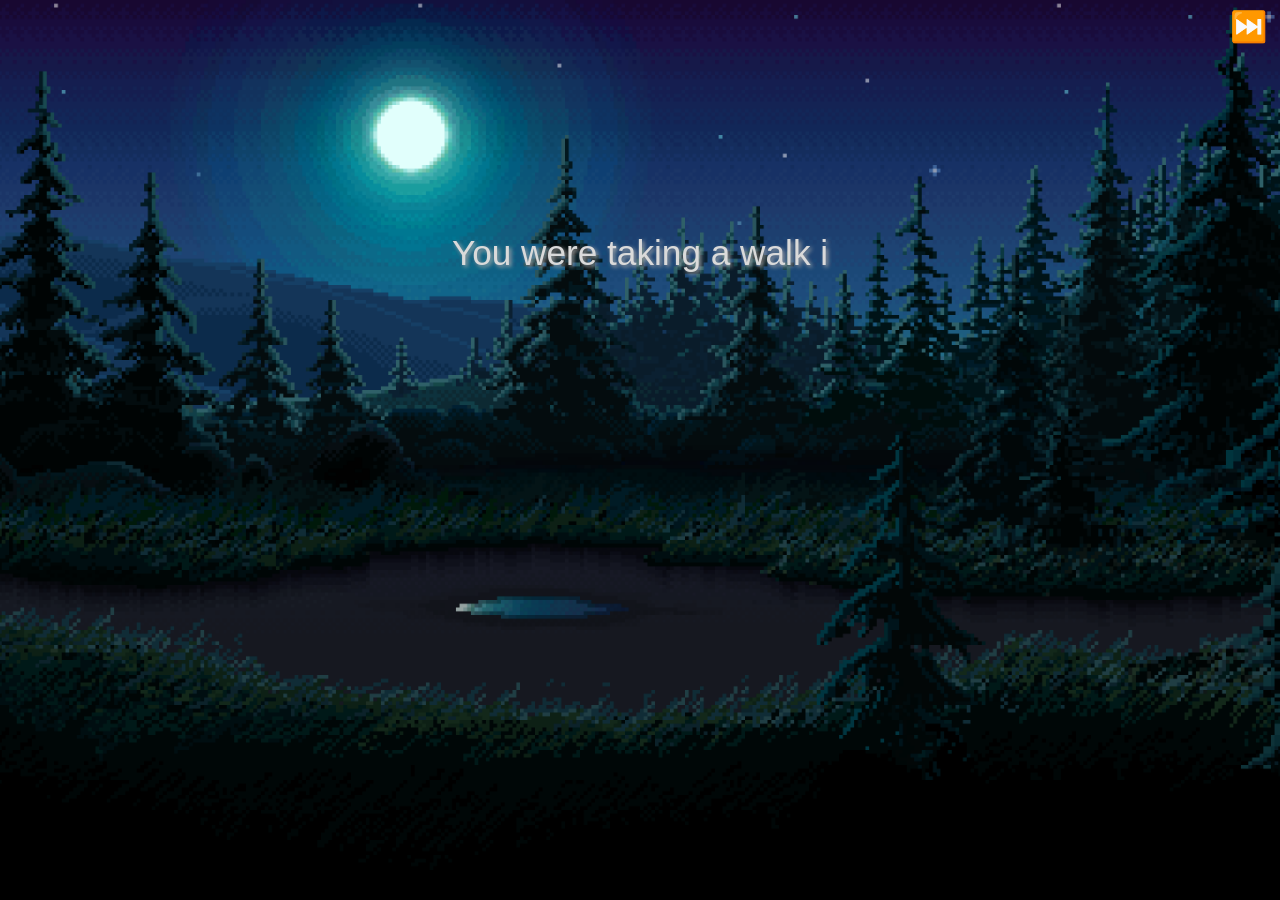
<file: index.html>
<!DOCTYPE html>

<html>
    <head>
        <!-- Metadata -->
        <meta charset="utf-8">
        <meta http-equiv="X-UA-Compatible" content="IE=edge">

        <title>Pops & Checks</title>

        <!-- Metadata -->
        <meta name="description" content="">
        <meta name="viewport" content="width=device-width, initial-scale=1">

        <!-- References to CSS and JavaScript files -->
        <link rel="stylesheet" href="main.css">
        
        <script>
            // True Global Variables
            var endgameBool = false;
            var critStg = false;
            var inCritical = false;
        </script>

    </head>

    <body>
        <p id="text">Pip is hungry!!</p>
        <div id="chipmunk">
            <img src="img/chipmunk.png" alt="chipmunk" width="200px" height=auto>
        </div>
        
        
        <!-- Scripts -->
        <script src="js/utils.js" defer></script>
        <script src="js/endgame.js" defer></script>
        <script src="js/particles.js" defer></script>
        <script src="js/statemachine.js" defer></script>
        <script src="main.js" defer></script>

        
    </body>
</html>
</file>
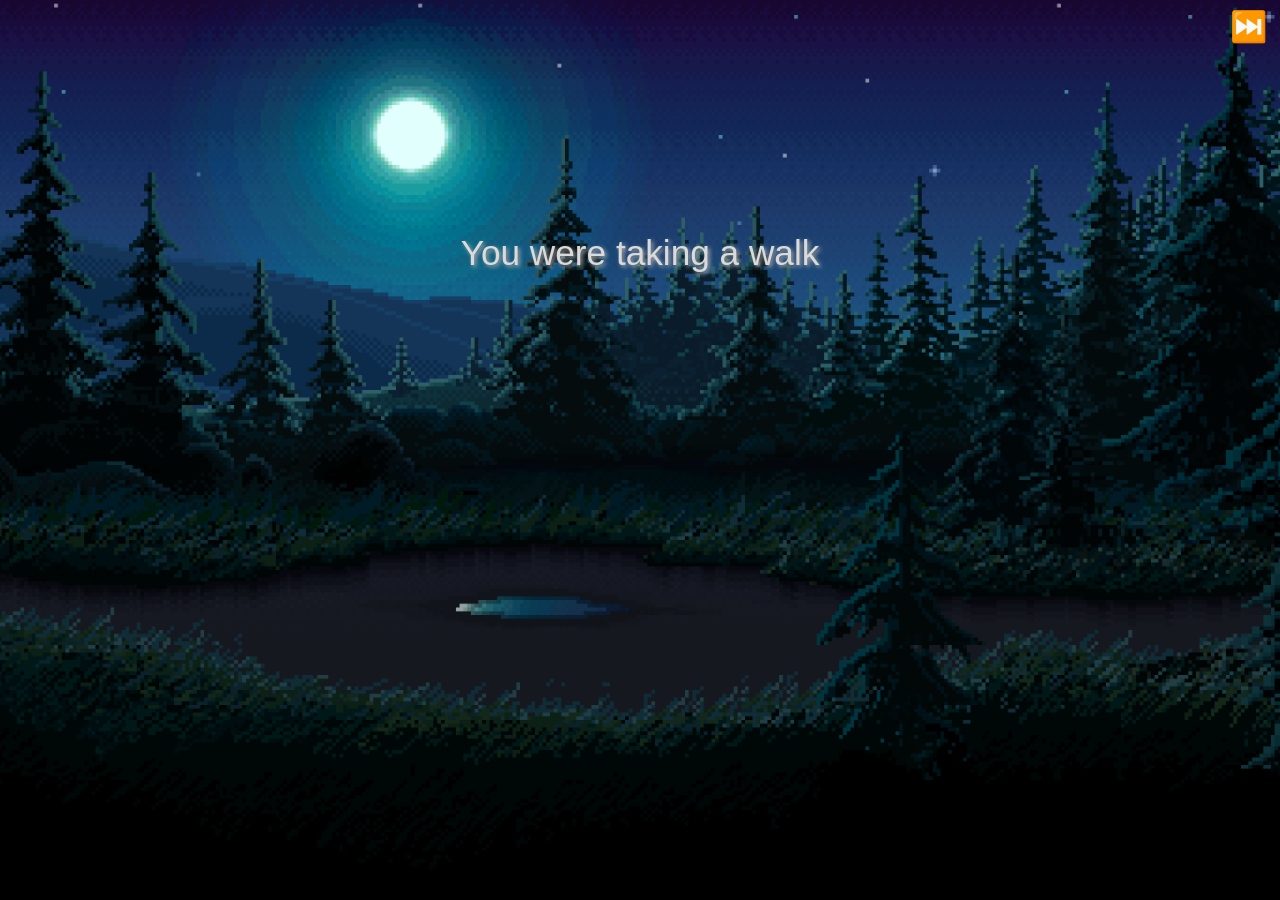
<file: cutscene/cutscene.html>
<html>

<head>
    <meta charset="UTF-8">
    <title>Cutscene</title>
    <link rel="stylesheet" type="text/css" href="./cutscene.css">
</head>

<body >
    <h1 id="title">Pops & Cheeks</h1>
    <div id="cutscene_text">
        <p id="text_paragraph"></p>
    </div>


    <button id="play_button">Begin</button>
    <button id="skip_btn">⏭️</button>
    <script src="./cutscene.js" defer></script>
</body>

</html>
</file>
<file: main.css>
html, body {
    height: 100%;
    margin: 0;
    padding: 0;
}

/* Page Fade Anim */
body {
    background-image: url(img/wallpaper.jpg);
    background-size: 90% auto;
    background-repeat: no-repeat;
    background-position: center center;
    background-color: #2a1810;
    opacity: 1;
    transition: opacity 0.5s ease-in-out;
}

body.fade-out {
    opacity: 0;
}

/* Makes scrollbars invisible */

::-webkit-scrollbar {
    display: none;
}

element {
    -ms-overflow-style: none;  /* IE and Edge */
    scrollbar-width: none;  /* Firefox */
}


@keyframes feed-anim {
    0% { transform: translate(-50%, -50%) rotate(0deg); }
    25% { transform: translate(-50%, -50%) rotate(-15deg); }
    45% { transform: translate(-50%, -50%) rotate(15deg); }
    50% { transform: translate(-50%, -50%) rotate(0deg); }
    65% { transform: translate(-50%, -50%) rotate(-15deg); }
    75% { transform: translate(-50%, -50%) rotate(0deg); }
    95% { transform: translate(-50%, -50%) rotate(15deg); }
    100% { transform: translate(-50%, -50%) rotate(0deg); }

    0% { transform: translate(-50%, -50%) scale(1); }
    25% { transform: translate(-50%, -50%) scale(1.35); }
    50% { transform: translate(-50%, -50%) scale(1.1); }
    75% { transform: translate(-50%, -50%) scale(1.35); }
    100% { transform: translate(-50%, -50%) scale(1); }

    0% { opacity: 1; }
    25% { opacity: 0.7; }
    50% { opacity: 1; }
    75% { opacity: 0.7; }
    100% { opacity: 1; }
}

@keyframes move-shake {
    0% { transform: translate(0, 0) rotate(0deg); }
    25% { transform: translate(-5px, 5px) rotate(-10deg); }
    50% { transform: translate(5px, -5px) rotate(10deg); }
    75% { transform: translate(-5px, 5px) rotate(-10deg); }
    100% { transform: translate(0, 0) rotate(0deg); }
}

@keyframes text-fade-in-and-out {
    0% { opacity: 0; }
    100% { opacity: 1; }
}

@keyframes warning-flash {
    0% { opacity: 1; }
    50% { opacity: 0; }
    100% { opacity: 1; }
    
    0% { color: rgb(248, 50, 50); }
    50% { color: white; }
    100% { color: rgb(248, 50, 50); }
}

@keyframes enlarge {
    0% { transform: scale(1); }
    50% { transform: scale(1.5); }
    100% { transform: scale(1); }
}

@keyframes death-shake {
    0%, 100% { transform: translate(-50%, -50%) rotate(0deg); }
    10% { transform: translate(-48%, -50%) rotate(-5deg); }
    20% { transform: translate(-52%, -50%) rotate(5deg); }
    30% { transform: translate(-48%, -52%) rotate(-3deg); }
    40% { transform: translate(-52%, -48%) rotate(3deg); }
    50% { transform: translate(-50%, -50%) rotate(0deg); }
    60% { transform: translate(-48%, -50%) rotate(-2deg); }
    70% { transform: translate(-52%, -50%) rotate(2deg); }
    80% { transform: translate(-50%, -52%) rotate(-1deg); }
    90% { transform: translate(-50%, -48%) rotate(1deg); }
}

.death-shake {
    animation: death-shake 0.5s ease-in-out infinite;
}

.coco_pops {
    position: absolute;
    cursor: move;
    filter: drop-shadow(2px 2px 4px #aaa);
}


#chipmunk {
    position: absolute;
    left: 50%;
    top: 50%;
    transform: translate(-50%, -50%);
    width: fit-content;
    height: auto;
    filter: drop-shadow(2px 2px 4px #aaa);
}

#chipmunk.shake {
    animation: feed-anim 0.4s infinite;
}

.shake {
    animation: move-shake 0.4s infinite;
}

#text {
    position: absolute;
    top: 5%;
    width: 100%;
    text-align: center;
    font-family: 'Comic Sans MS', cursive, sans-serif;
    font-size: 3em;
    color: #dadada;
    text-shadow: 2px 2px 4px #aaa;
}


.fade {
    animation: text-fade-in-and-out 3s;
}

.warning {
    animation: warning-flash 2s infinite;
}

.warning.shake {
    animation: warning-flash 2s infinite, move-shake 0.4s infinite;
}

.warning.enlarge {
    animation: warning-flash 2s infinite, move-shake 0.4s infinite, enlarge 2s infinite;
}
</file>
<file: cutscene/cutscene.css>
/* Page Fade Effect */
body {
    background-image: url(../img/cutscene_bg.png);
    background-size: cover;
    background-position: center;
    opacity: 1;
    transition: opacity 0.5s ease-in-out;
}

body.fade-out {
    opacity: 0;
}

#title {
    position: absolute;
    top: 10%;
    left: 40%;
    display: inline-block;
    text-align: center;
    font-family: 'Comic Sans MS', cursive, sans-serif;
    font-size: 2.2em;
    color: hsl(0, 0%, 98%);
    text-shadow: 2px 2px 4px #aaa;
    opacity: 0;
    transition: opacity 1s;
}

#title.visible {
    opacity: 1;
}

#cutscene_text {
    position: absolute;
    top: 22%;
    left: 27%;
    width: 46%;
    display: inline-block;
    text-align: center;
    font-family: 'Comic Sans MS', cursive, sans-serif;
    font-size: 2.2em;
    color: #dadada;
    text-shadow: 2px 2px 4px #aaa;
    animation: typing 2s;
}

#play_button {
    position: absolute;
    bottom: 20%;
    left: 46%;
    padding: 10px 20px;
    text-align: center;
    font-family: 'Comic Sans MS', cursive, sans-serif;
    font-size: 1.5em;
    cursor: pointer;
    border-radius: 15px;
    opacity: 0;
    word-wrap: break-word;
    overflow-wrap: break-word;
    transition: opacity 1s;
}

#play_button:hover {
    transform: scale(1.1);
    box-shadow: 0 0 20px rgba(255, 255, 255, 0.5);
    transition: 0.2s;
}

#play_button.visible {
    opacity: 1;
}

/* Skips button */
#skip_btn {
    position: absolute;
    margin-left: 95%;
    background-color: transparent;
    border: 0px;
    font-size: 30px;
    transition: opacity 1s;
}

#skip_btn:hover {
    transform: scale(1.2);
    box-shadow: 0 0 5px rgba(255, 255, 255, 0.5);
    transition: 0.2s;
}

#skip_btn.invisible {
    opacity: 0;
}
</file>
